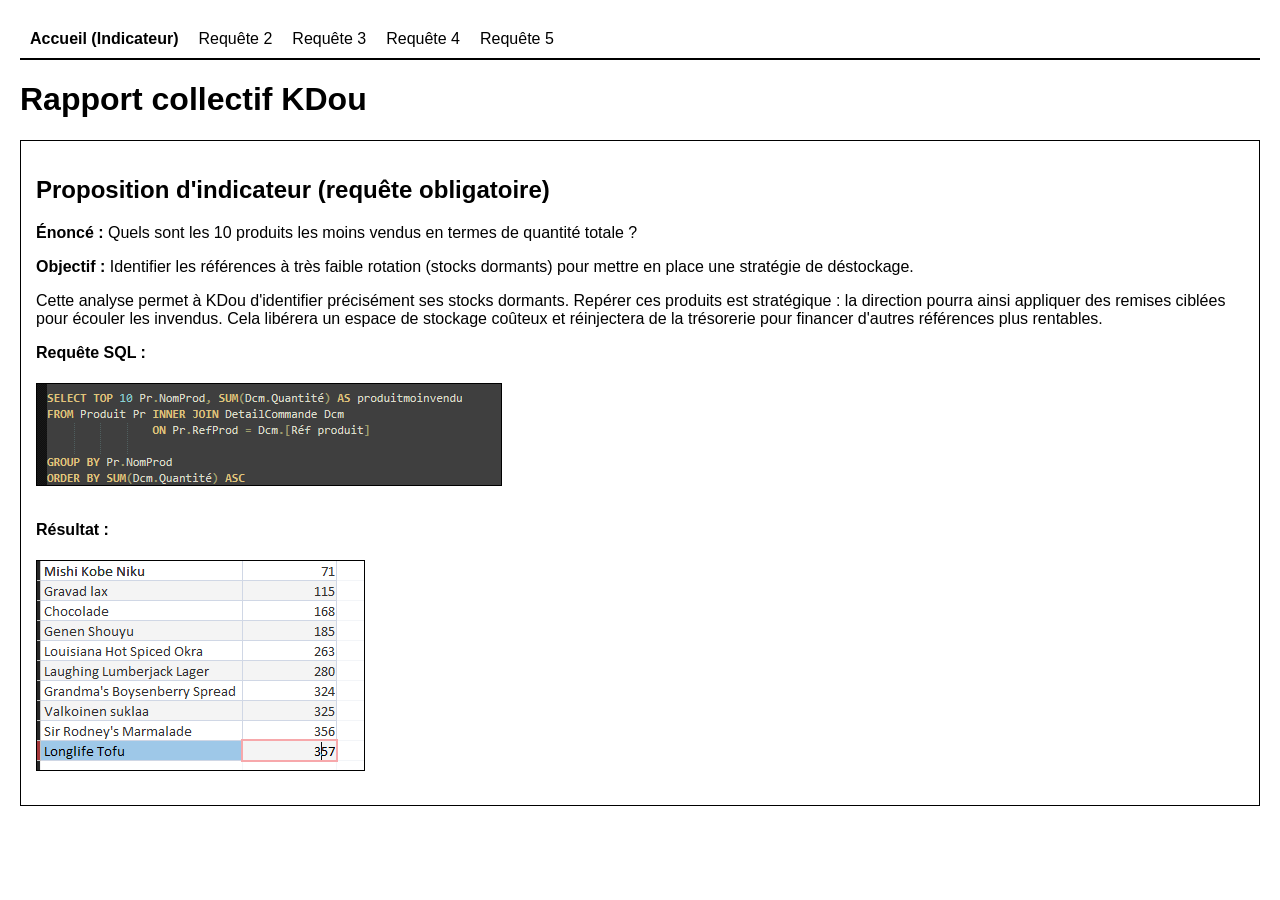
<file: index.html>
<!DOCTYPE html>
<html lang="fr">
<head>
    <meta charset="UTF-8">
    <title>SAÉ KDou - Accueil</title>
    <link rel="stylesheet" href="style.css">
</head>
<body>

    <nav>
        <ul>
            <li><a href="index.html" class="actif">Accueil (Indicateur)</a></li>
            <li><a href="requete2.html">Requête 2</a></li>
            <li><a href="requete3.html">Requête 3</a></li>
            <li><a href="requete4.html">Requête 4</a></li>
            <li><a href="requete5.html">Requête 5</a></li>
        </ul>
    </nav>

    <h1>Rapport collectif KDou</h1>

    <div class="bloc">
        <h2>Proposition d'indicateur (requête obligatoire)</h2>
        <p><strong>Énoncé :</strong> Quels sont les 10 produits les moins vendus en termes de quantité totale ?</p>
        <p><strong>Objectif :</strong> Identifier les références à très faible rotation (stocks dormants) pour mettre en place une stratégie de déstockage.</p>
        <p>Cette analyse permet à KDou d'identifier précisément ses stocks dormants. Repérer ces produits est stratégique : la direction pourra ainsi appliquer des remises ciblées pour écouler les invendus. Cela libérera un espace de stockage coûteux et réinjectera de la trésorerie pour financer d'autres références plus rentables.</p>

        <p><strong>Requête SQL :</strong></p>
        <img src="images/ind_sql.png" alt="Requête SQL indicateur">

        <p><strong>Résultat :</strong></p>
        <img src="images/ind_res.png" alt="Résultat indicateur">
    </div>

</body>
</html>
</file>
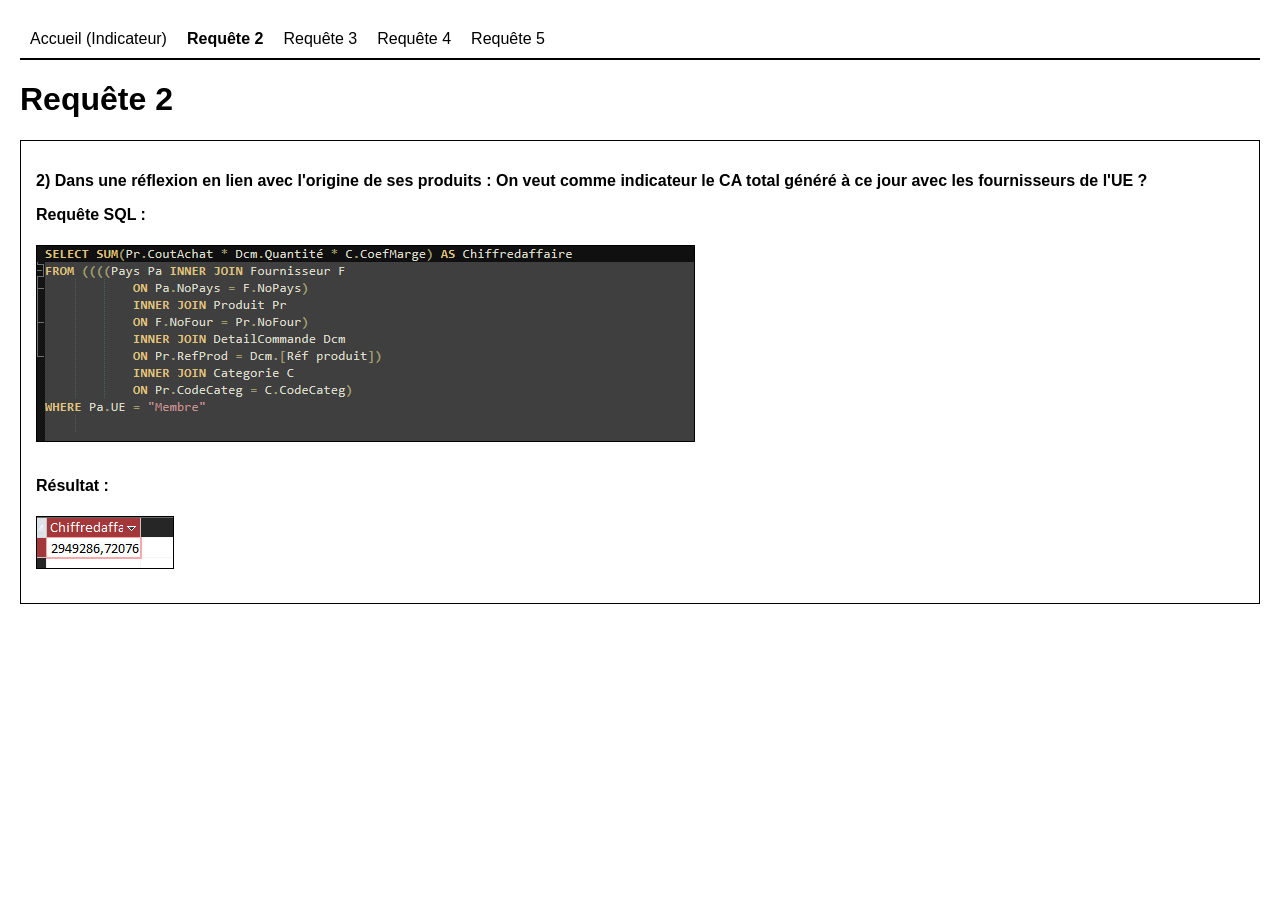
<file: requete2.html>
<!DOCTYPE html>
<html lang="fr">
<head>
    <meta charset="UTF-8">
    <title>SAÉ KDou - Requête 2</title>
    <link rel="stylesheet" href="style.css">
</head>
<body>

    <nav>
        <ul>
            <li><a href="index.html">Accueil (Indicateur)</a></li>
            <li><a href="requete2.html" class="actif">Requête 2</a></li>
            <li><a href="requete3.html">Requête 3</a></li>
            <li><a href="requete4.html">Requête 4</a></li>
            <li><a href="requete5.html">Requête 5</a></li>
        </ul>
    </nav>

    <h1>Requête 2</h1>

    <div class="bloc">
        <p><strong>2) Dans une réflexion en lien avec l'origine de ses produits : On veut comme indicateur le CA total généré à ce jour avec les fournisseurs de l'UE ?</strong></p>

        <p><strong>Requête SQL :</strong></p>
        <img src="images/req2_sql.png" alt="Requête SQL 2">

        <p><strong>Résultat :</strong></p>
        <img src="images/req2_res.png" alt="Résultat 2">
    </div>

</body>
</html>
</file>
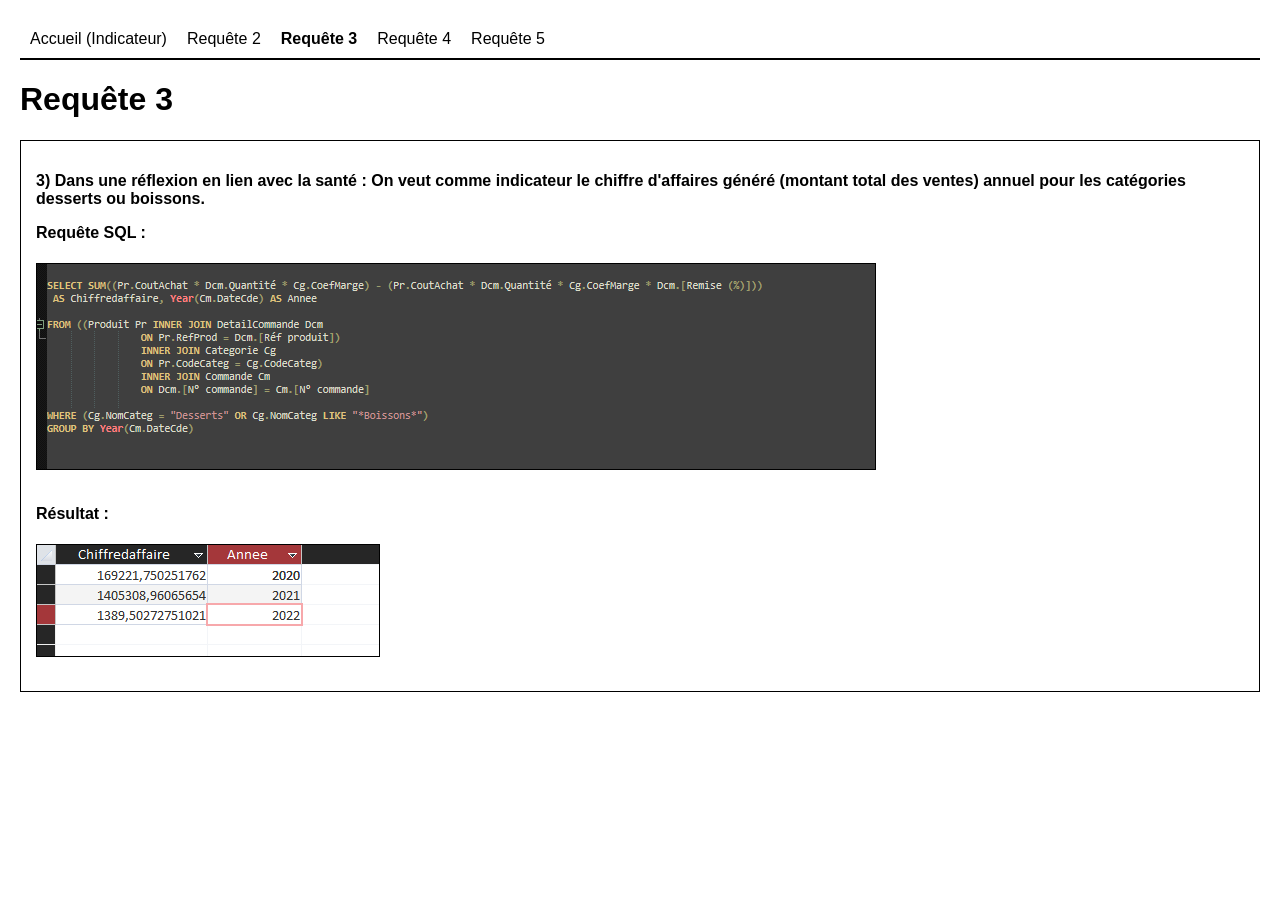
<file: requete3.html>
<!DOCTYPE html>
<html lang="fr">
<head>
    <meta charset="UTF-8">
    <title>SAÉ KDou - Requête 3</title>
    <link rel="stylesheet" href="style.css">
</head>
<body>

    <nav>
        <ul>
            <li><a href="index.html">Accueil (Indicateur)</a></li>
            <li><a href="requete2.html">Requête 2</a></li>
            <li><a href="requete3.html" class="actif">Requête 3</a></li>
            <li><a href="requete4.html">Requête 4</a></li>
            <li><a href="requete5.html">Requête 5</a></li>
        </ul>
    </nav>

    <h1>Requête 3</h1>

    <div class="bloc">
        <p><strong>3) Dans une réflexion en lien avec la santé : On veut comme indicateur le chiffre d'affaires généré (montant total des ventes) annuel pour les catégories desserts ou boissons.</strong></p>

        <p><strong>Requête SQL :</strong></p>
        <img src="images/req3_sql.png" alt="Requête SQL 3">

        <p><strong>Résultat :</strong></p>
        <img src="images/req3_res.png" alt="Résultat 3">
    </div>

</body>
</html>
</file>
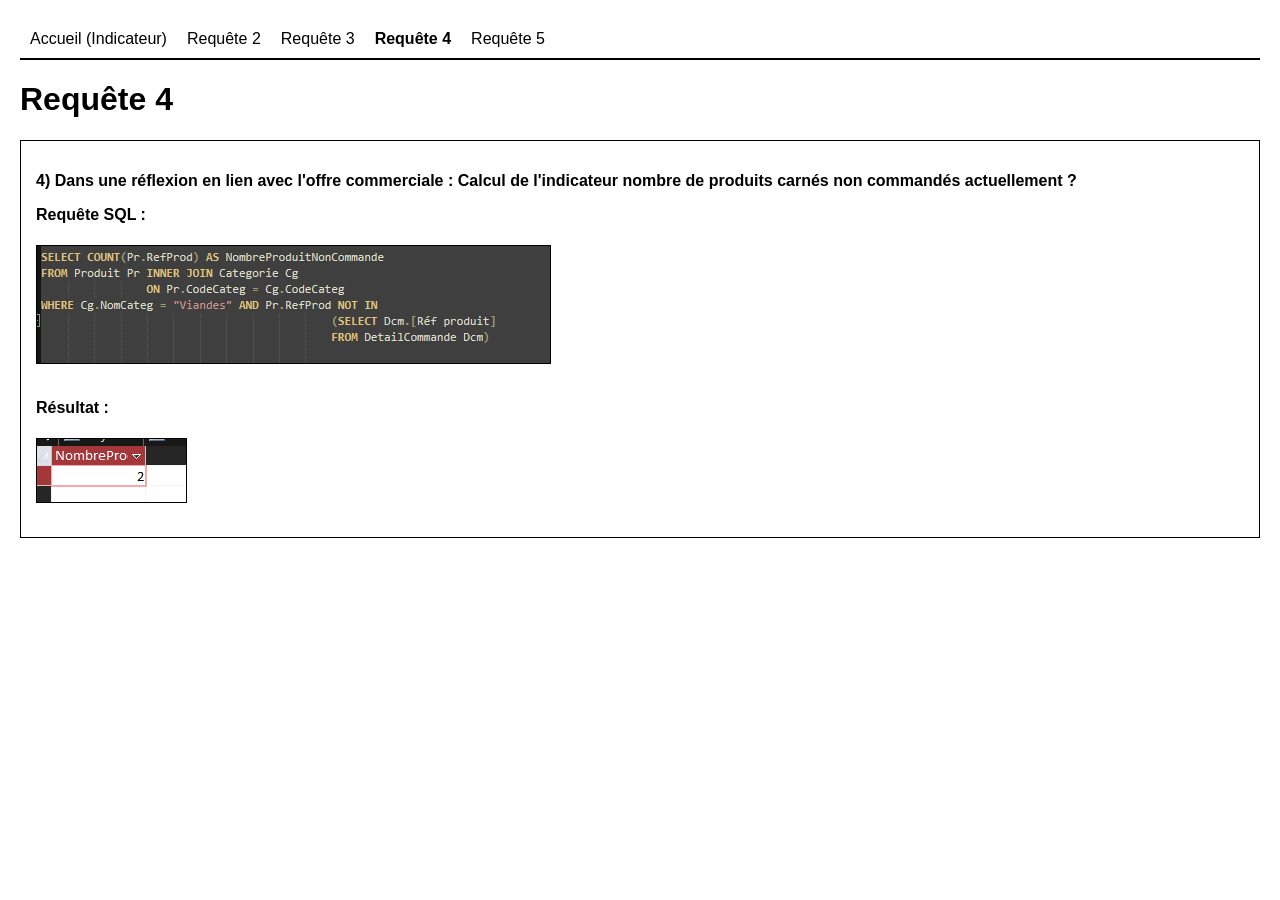
<file: requete4.html>
<!DOCTYPE html>
<html lang="fr">
<head>
    <meta charset="UTF-8">
    <title>SAÉ KDou - Requête 4</title>
    <link rel="stylesheet" href="style.css">
</head>
<body>

    <nav>
        <ul>
            <li><a href="index.html">Accueil (Indicateur)</a></li>
            <li><a href="requete2.html">Requête 2</a></li>
            <li><a href="requete3.html">Requête 3</a></li>
            <li><a href="requete4.html" class="actif">Requête 4</a></li>
            <li><a href="requete5.html">Requête 5</a></li>
        </ul>
    </nav>

    <h1>Requête 4</h1>

    <div class="bloc">
        <p><strong>4) Dans une réflexion en lien avec l'offre commerciale : Calcul de l'indicateur nombre de produits carnés non commandés actuellement ?</strong></p>

        <p><strong>Requête SQL :</strong></p>
        <img src="images/req4_sql.png" alt="Requête SQL 4">

        <p><strong>Résultat :</strong></p>
        <img src="images/req4_res.png" alt="Résultat 4">
    </div>

</body>
</html>
</file>
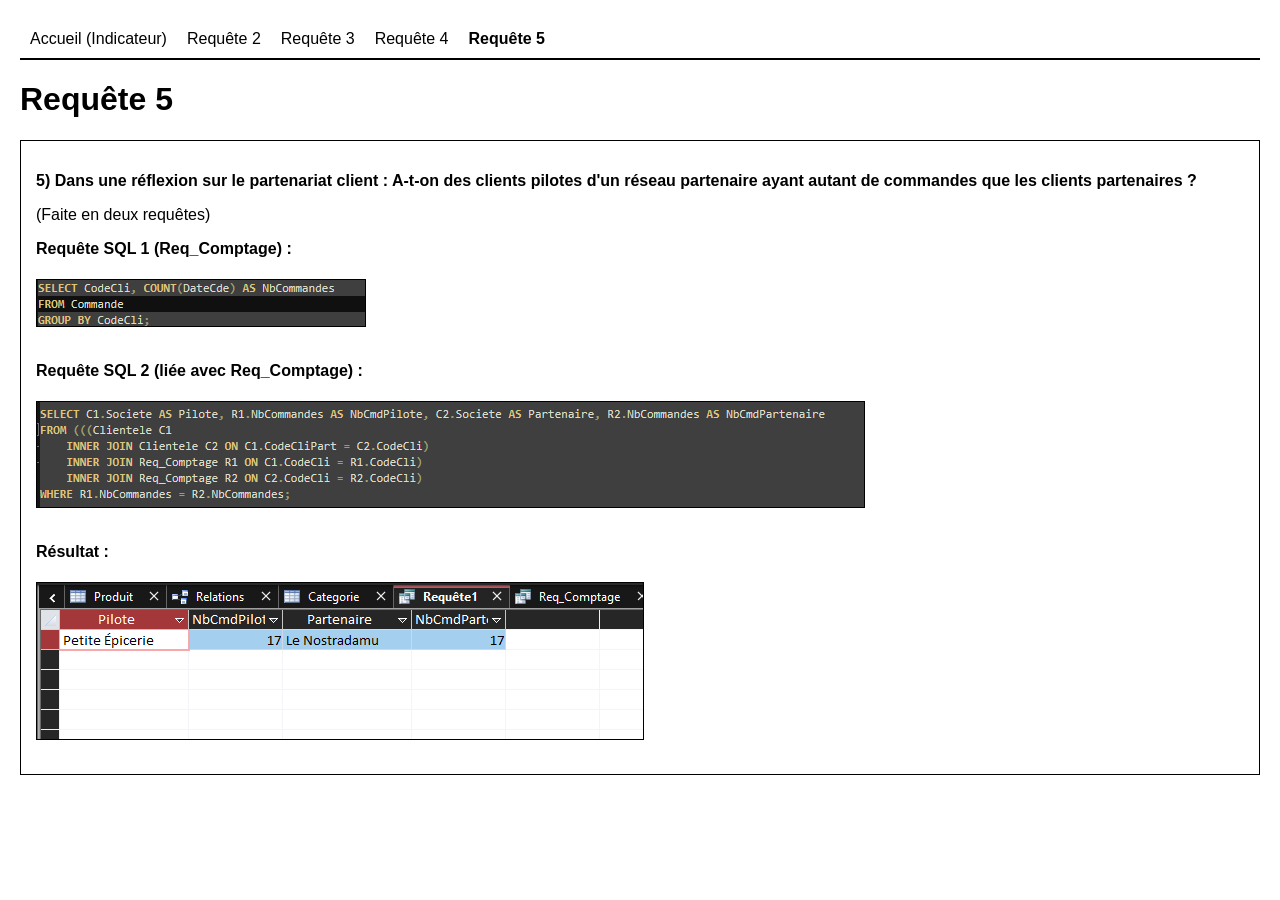
<file: requete5.html>
<!DOCTYPE html>
<html lang="fr">
<head>
    <meta charset="UTF-8">
    <title>SAÉ KDou - Requête 5</title>
    <link rel="stylesheet" href="style.css">
</head>
<body>

    <nav>
        <ul>
            <li><a href="index.html">Accueil (Indicateur)</a></li>
            <li><a href="requete2.html">Requête 2</a></li>
            <li><a href="requete3.html">Requête 3</a></li>
            <li><a href="requete4.html">Requête 4</a></li>
            <li><a href="requete5.html" class="actif">Requête 5</a></li>
        </ul>
    </nav>

    <h1>Requête 5</h1>

    <div class="bloc">
        <p><strong>5) Dans une réflexion sur le partenariat client : A-t-on des clients pilotes d'un réseau partenaire ayant autant de commandes que les clients partenaires ?</strong></p>
        <p>(Faite en deux requêtes)</p>

        <p><strong>Requête SQL 1 (Req_Comptage) :</strong></p>
        <img src="images/req5_vue.png" alt="Requête SQL Req_Comptage">

        <p><strong>Requête SQL 2 (liée avec Req_Comptage) :</strong></p>
        <img src="images/req5_sql.png" alt="Requête SQL 5">

        <p><strong>Résultat :</strong></p>
        <img src="images/req5_res.png" alt="Résultat 5">
    </div>

</body>
</html>
</file>
<file: style.css>
body {
    background-color: white;
    color: black;
    font-family: Arial, sans-serif;
    margin: 20px;
}

/* Barre de navigation simple */
ul {
    display: flex;
    list-style-type: none;
    padding: 10px;
    margin: 0 0 20px 0;
    border-bottom: 2px solid black;
}

li {
    margin-right: 20px;
}

a:link,
a:visited {
    color: black;
    text-decoration: none;
}

a:hover,
a:active {
    font-weight: bold;
    text-decoration: underline;
}

.actif {
    font-weight: bold;
    text-decoration: underline;
}

h1, h2, p {
    color: black;
}

.bloc {
    border: 1px solid black;
    padding: 15px;
    margin-bottom: 20px;
}

img {
    border: 1px solid black;
    margin-top: 5px;
    margin-bottom: 15px;
    max-width: 100%;
}
</file>
